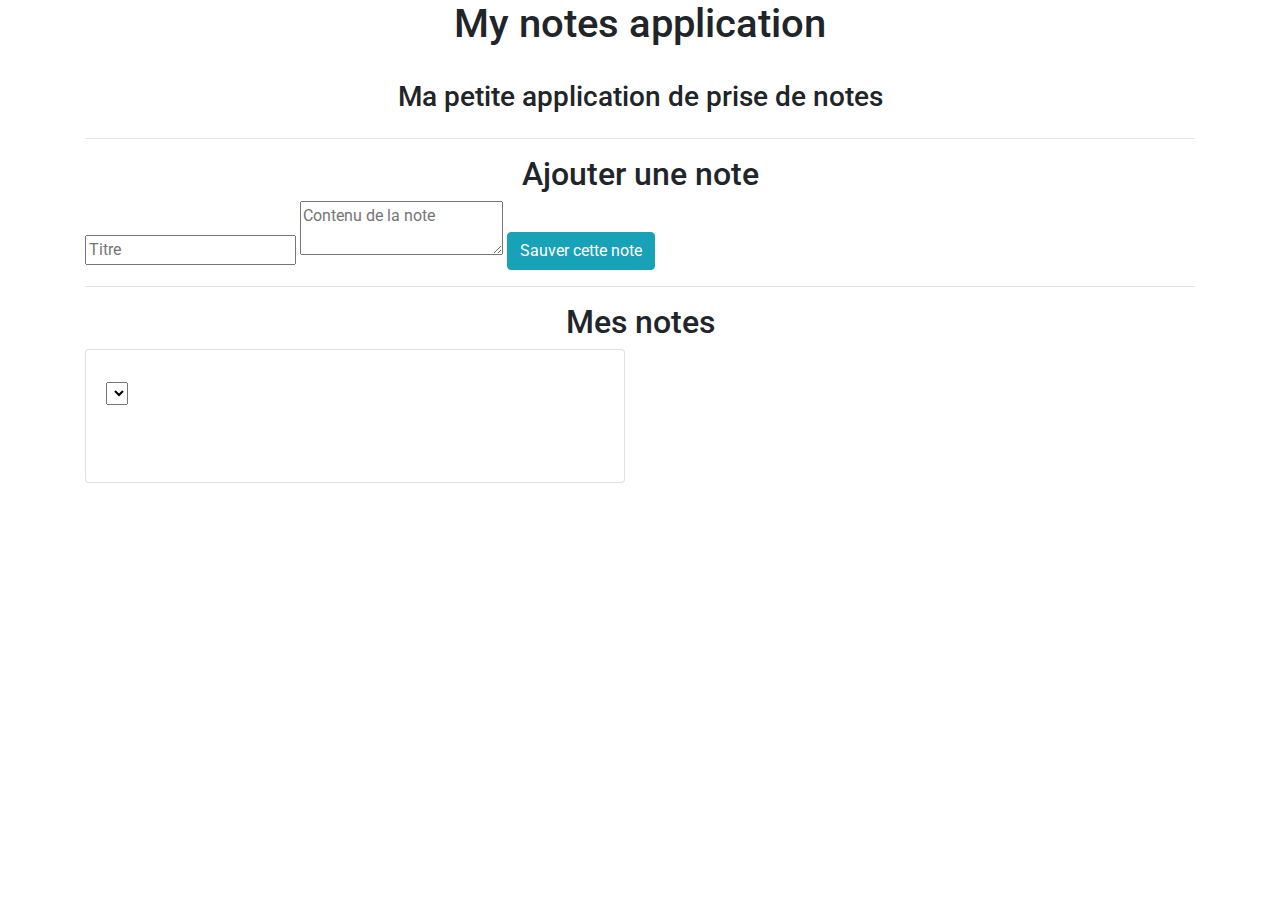
<file: ui/src/main/resources/templates/index.html>
<!DOCTYPE html>
<html lang="en" xmlns="http://www.w3.org/1999/xhtml" xmlns:th="http://www.thymeleaf.org">
    <head>
        <meta charset="UTF-8">
        <meta name="_csrf" th:content="${_csrf.token}"/>
        <!-- default header name is X-CSRF-TOKEN -->
        <meta name="_csrf_header" th:content="${_csrf.headerName}"/>
        <title>My Notes</title>
        <link href="https://fonts.googleapis.com/css2?family=Roboto&family=Rubik:wght@500&display=swap" rel="stylesheet">
        <link href="https://fonts.googleapis.com/css2?family=Dancing+Script:wght@500&display=swap" rel="stylesheet">
        <link rel="stylesheet" href="https://pro.fontawesome.com/releases/v5.10.0/css/all.css" integrity="sha384-AYmEC3Yw5cVb3ZcuHtOA93w35dYTsvhLPVnYs9eStHfGJvOvKxVfELGroGkvsg+p" crossorigin="anonymous"/>
        <link rel="stylesheet" href="https://stackpath.bootstrapcdn.com/bootstrap/4.4.1/css/bootstrap.min.css" integrity="sha384-Vkoo8x4CGsO3+Hhxv8T/Q5PaXtkKtu6ug5TOeNV6gBiFeWPGFN9MuhOf23Q9Ifjh" crossorigin="anonymous">

        <link rel="stylesheet" th:href="@{css/styles.css}"/>
    </head>
    <body>
        <header>
            <div class="col-sm-12 text-right">
                <a th:href="@{/logout}"><i class="fas fa-sign-out-alt" title="Deconnection"></i></a>
            </div>
        </header>
        <section class="container">
            <div class="row">
                <div class="col-sm-12 text-center">
                    <h1>My notes application</h1><br>
                    <h3>Ma petite application de prise de notes</h3>
                </div>
            </div>
            <hr>
            <div class="row">
                <div class="col-sm-12 text-center">
                    <h2>Ajouter une note</h2>
                </div>
                <div class="col-sm-12">
                    <input type="text" placeholder="Titre" id="add-note-title"/>
                    <textarea id="add-note-content" placeholder="Contenu de la note"></textarea>
                    <button id="add-note-btn" class="btn btn-info" onclick="saveNote()">Sauver cette note</button>
                </div>
            </div>
            <hr>
            <div class="row">
                <div class="col-sm-12 text-center">
                    <h2>Mes notes</h2>
                </div>
                <div class="notes-container col-md-6" th:each="note : ${notes}">
                    <div class="card note-card">
                        <!-- ICI on affiche chaque note sous forme de carte -->
                        <div th:id="'card-body-' + ${note.getId()}" class="card-body">
                            <h5 class="card-title text-center" th:text="${note.getTitle()}"></h5>
                            <p class="card-text card-mail-form">
                                <select>
                                    <option th:each="user : ${users}" th:value="${user.getId()}" th:text="${user.getName()}"></option>
                                </select>
                                <i class="fas fa-check" th:onclick="'sendShareRequest('+${note.getId()}+')'"></i>
                                <i class="fas fa-times" th:onclick="'aboardShareRequest('+${note.getId()}+')'"></i>
                            </p>
                            <p class="card-text text-right card-menu">
                                <i class="far fa-envelope" title="envoyer par email" th:onclick="'sendNote('+${note.getId()}+')'"></i>&nbsp;&nbsp;&nbsp;
                                <i class="fas fa-edit" title="modifier la note" th:onclick="'updateNote('+${note.getId()}+')'"></i>&nbsp;&nbsp;&nbsp;
                                <i class="fas fa-trash" title="supprimer la note" th:onclick="'deleteNote('+${note.getId()}+')'"></i>
                            </p>
                            <p class="card-text card-content" th:text="${note.getContent()}"></p>
                        </div>
                    </div>
                </div>
            </div>
        </section>
        <footer>

            <script src="https://code.jquery.com/jquery-3.5.0.min.js" integrity="sha256-xNzN2a4ltkB44Mc/Jz3pT4iU1cmeR0FkXs4pru/JxaQ=" crossorigin="anonymous"></script>
            <script src="https://cdn.jsdelivr.net/npm/popper.js@1.16.0/dist/umd/popper.min.js" integrity="sha384-Q6E9RHvbIyZFJoft+2mJbHaEWldlvI9IOYy5n3zV9zzTtmI3UksdQRVvoxMfooAo" crossorigin="anonymous"></script>
            <script src="https://stackpath.bootstrapcdn.com/bootstrap/4.4.1/js/bootstrap.min.js" integrity="sha384-wfSDF2E50Y2D1uUdj0O3uMBJnjuUD4Ih7YwaYd1iqfktj0Uod8GCExl3Og8ifwB6" crossorigin="anonymous"></script>

            <script th:src="@{js/common.js}"></script>
        </footer>
    </body>
</html>
</file>
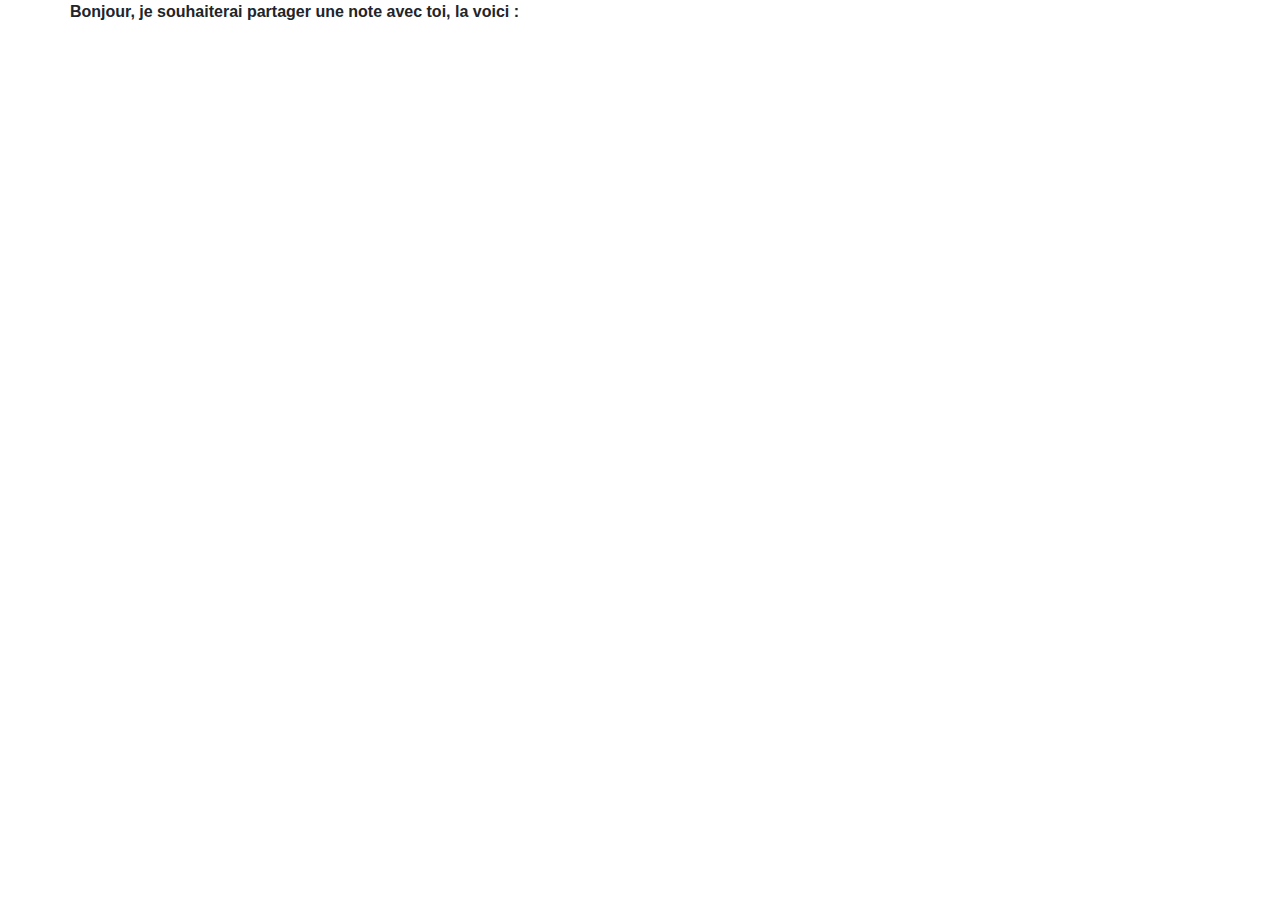
<file: notes/src/main/resources/templates/shareNoteTemplate.html>
<!DOCTYPE HTML>
<html xmlns:th="http://www.thymeleaf.org">
<head>

    <meta charset="utf-8">
    <meta name="viewport" content="width=device-width, initial-scale=1, shrink-to-fit=no">
    <meta name="description" content="Wild Adventure - confirmation">
    <meta name="author" content="DANJARD David">

    <title>My notes - partage de note</title>

    <!-- Bootstrap core CSS -->
    <link href="https://stackpath.bootstrapcdn.com/bootstrap/4.3.1/css/bootstrap.min.css" rel="stylesheet">

    <!-- Custom fonts -->
    <link href="https://fonts.googleapis.com/css?family=Mandali&display=swap" rel="stylesheet">

</head>

<body>

<header>
    <!-- Not needed in this template -->
</header>

<main class="container">
    <div class="row">
        <p>
            <strong>Bonjour, je souhaiterai partager une note avec toi, la voici :</strong>
        </p>
    </div>
    <div class="row">
        <h1 th:text="${title}"></h1>
        <p th:text="${content}"></p>
    </div>
</main>

<footer>
    <!-- Not needed in this template -->
</footer>

<!-- Bootstrap core JavaScript -->
<script src="https://stackpath.bootstrapcdn.com/bootstrap/4.3.1/js/bootstrap.min.js"></script>
<script src="https://stackpath.bootstrapcdn.com/bootstrap/4.3.1/js/bootstrap.bundle.min.js"></script>

</body>
</html>
</file>
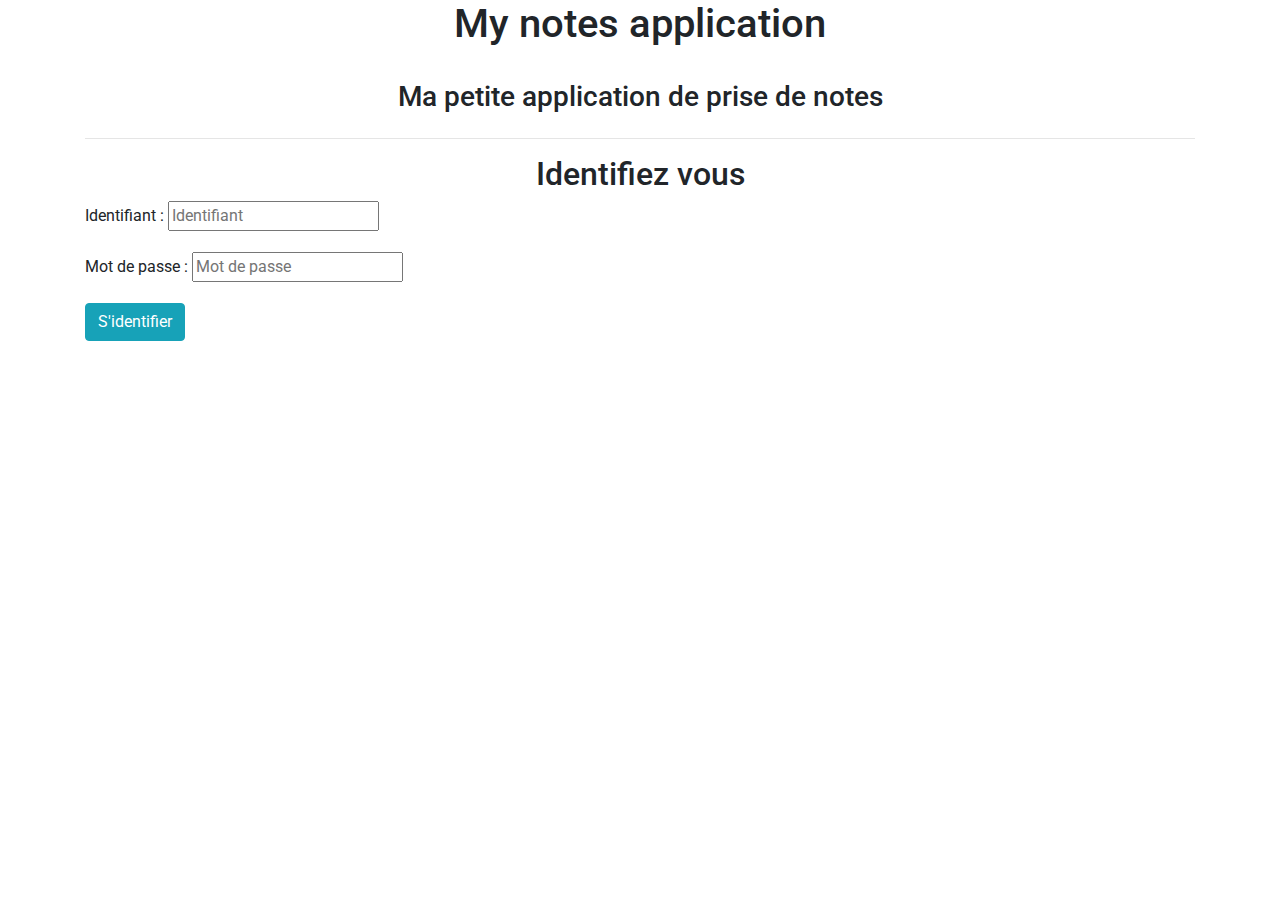
<file: ui/src/main/resources/templates/login.html>
<!DOCTYPE html>
<html lang="en" xmlns="http://www.w3.org/1999/xhtml" xmlns:th="http://www.thymeleaf.org">
    <head>
        <meta charset="UTF-8">
        <title>My Notes</title>
        <link href="https://fonts.googleapis.com/css2?family=Roboto&family=Rubik:wght@500&display=swap" rel="stylesheet">
        <link href="https://fonts.googleapis.com/css2?family=Dancing+Script:wght@500&display=swap" rel="stylesheet">
        <link rel="stylesheet" href="https://pro.fontawesome.com/releases/v5.10.0/css/all.css" integrity="sha384-AYmEC3Yw5cVb3ZcuHtOA93w35dYTsvhLPVnYs9eStHfGJvOvKxVfELGroGkvsg+p" crossorigin="anonymous"/>
        <link rel="stylesheet" href="https://stackpath.bootstrapcdn.com/bootstrap/4.4.1/css/bootstrap.min.css" integrity="sha384-Vkoo8x4CGsO3+Hhxv8T/Q5PaXtkKtu6ug5TOeNV6gBiFeWPGFN9MuhOf23Q9Ifjh" crossorigin="anonymous">

        <link rel="stylesheet" th:href="@{css/styles.css}"/>
    </head>
    <body>
        <section class="container">
            <div class="row">
                <div class="col-sm-12 text-center">
                    <h1>My notes application</h1><br>
                    <h3>Ma petite application de prise de notes</h3>
                </div>
            </div>
            <hr>
            <div class="row">
                <div class="col-sm-12 text-center">
                    <h2>Identifiez vous</h2>
                </div>
                <div class="col-sm-12 form-container">
                    <form method="POST" th:action="@{/login}">
                        <div class="form-group">
                            <label for="username">Identifiant : </label>
                            <input type="email" placeholder="Identifiant" id="username" name="username" required/>
                        </div>
                        <div class="form-group">
                            <label for="password">Mot de passe : </label>
                            <input type="password" placeholder="Mot de passe" id="password" name="password" required/>
                        </div>
                        <div class="form-group">
                            <input type="hidden" th:name="${_csrf.parameterName}" th:value="${_csrf.token}"/>
                            <input type="submit" value="S'identifier" class="btn btn-info" id="submit-btn" />
                        </div>
                    </form>
                </div>
            </div>
        </section>
        <footer>

            <script src="https://code.jquery.com/jquery-3.5.0.min.js" integrity="sha256-xNzN2a4ltkB44Mc/Jz3pT4iU1cmeR0FkXs4pru/JxaQ=" crossorigin="anonymous"></script>
            <script src="https://cdn.jsdelivr.net/npm/popper.js@1.16.0/dist/umd/popper.min.js" integrity="sha384-Q6E9RHvbIyZFJoft+2mJbHaEWldlvI9IOYy5n3zV9zzTtmI3UksdQRVvoxMfooAo" crossorigin="anonymous"></script>
            <script src="https://stackpath.bootstrapcdn.com/bootstrap/4.4.1/js/bootstrap.min.js" integrity="sha384-wfSDF2E50Y2D1uUdj0O3uMBJnjuUD4Ih7YwaYd1iqfktj0Uod8GCExl3Og8ifwB6" crossorigin="anonymous"></script>

            <script th:src="@{js/common.js}"></script>
        </footer>
    </body>
</html>
</file>
